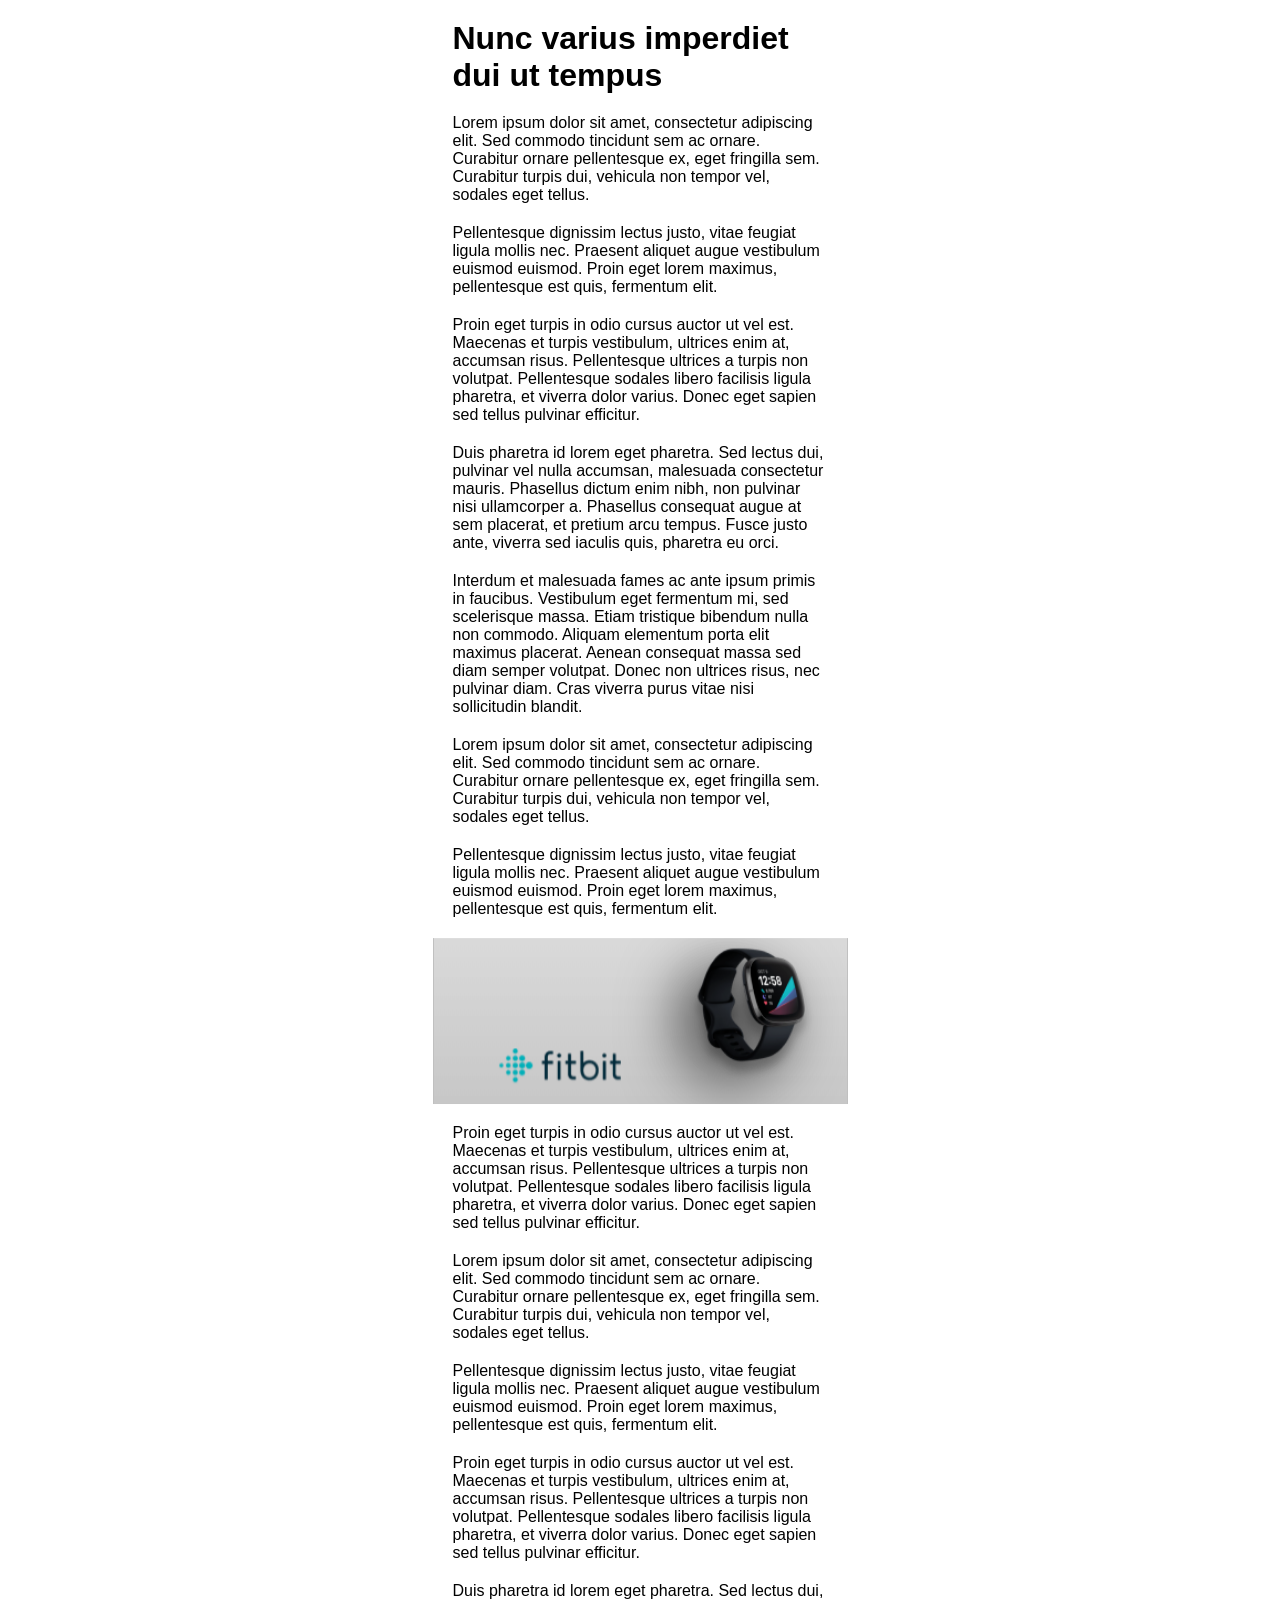
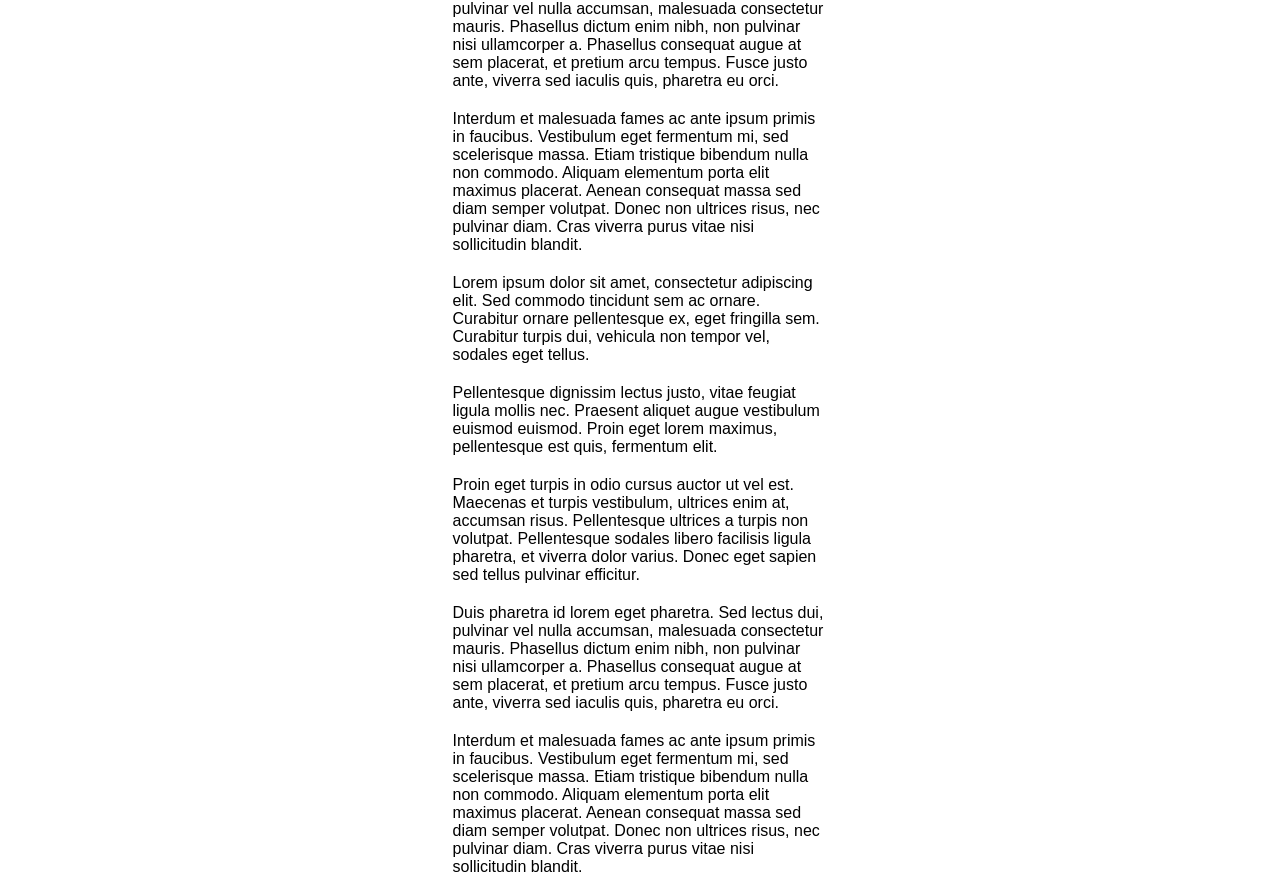
<file: index.html>
<!doctype html>
<html lang="en">
  <head>
    <meta charset="utf-8">
    <meta name="viewport" content="width=device-width, initial-scale=1">
    <link href="scrolling-ad.css" rel="stylesheet" >
    <title>Mobile Ads</title>
  </head>
  <body>
    <h1 class="article-headline">Nunc varius imperdiet dui ut tempus</h1>
    <p class="article-text">Lorem ipsum dolor sit amet, consectetur adipiscing elit. Sed commodo tincidunt sem ac ornare. Curabitur ornare pellentesque ex, eget fringilla sem. Curabitur turpis dui, vehicula non tempor vel, sodales eget tellus. </p>
    <p class="article-text">Pellentesque dignissim lectus justo, vitae feugiat ligula mollis nec. Praesent aliquet augue vestibulum euismod euismod. Proin eget lorem maximus, pellentesque est quis, fermentum elit. </p>
    <p class="article-text">Proin eget turpis in odio cursus auctor ut vel est. Maecenas et turpis vestibulum, ultrices enim at, accumsan risus. Pellentesque ultrices a turpis non volutpat. Pellentesque sodales libero facilisis ligula pharetra, et viverra dolor varius. Donec eget sapien sed tellus pulvinar efficitur.</p>
    <p class="article-text">Duis pharetra id lorem eget pharetra. Sed lectus dui, pulvinar vel nulla accumsan, malesuada consectetur mauris. Phasellus dictum enim nibh, non pulvinar nisi ullamcorper a. Phasellus consequat augue at sem placerat, et pretium arcu tempus. Fusce justo ante, viverra sed iaculis quis, pharetra eu orci.</p>
    <p class="article-text">Interdum et malesuada fames ac ante ipsum primis in faucibus. Vestibulum eget fermentum mi, sed scelerisque massa. Etiam tristique bibendum nulla non commodo. Aliquam elementum porta elit maximus placerat. Aenean consequat massa sed diam semper volutpat. Donec non ultrices risus, nec pulvinar diam. Cras viverra purus vitae nisi sollicitudin blandit.</p>
    <p class="article-text">Lorem ipsum dolor sit amet, consectetur adipiscing elit. Sed commodo tincidunt sem ac ornare. Curabitur ornare pellentesque ex, eget fringilla sem. Curabitur turpis dui, vehicula non tempor vel, sodales eget tellus. </p>
    <p class="article-text">Pellentesque dignissim lectus justo, vitae feugiat ligula mollis nec. Praesent aliquet augue vestibulum euismod euismod. Proin eget lorem maximus, pellentesque est quis, fermentum elit. </p>
    <div id="ad-container">
      <div class="ad-slot" id="ad-slot">
          <div class="canvas">
              <img id="pixel" >
              <div id="slot-one">
                  <img class="slot-image" src="assets/slot-one.png" />
              </div>
              <div id="slot-two">
                  <img src="assets/slot-two.png" />
              </div>
              <div id="slot-three">
                  <img src="assets/slot-three.png" />
              </div>
              <img id="extra-ad-element" src="assets/fitbit-product.png" />
          </div>
      </div>       
    </div>
    <p class="article-text">Proin eget turpis in odio cursus auctor ut vel est. Maecenas et turpis vestibulum, ultrices enim at, accumsan risus. Pellentesque ultrices a turpis non volutpat. Pellentesque sodales libero facilisis ligula pharetra, et viverra dolor varius. Donec eget sapien sed tellus pulvinar efficitur.</p>
    <p class="article-text">Lorem ipsum dolor sit amet, consectetur adipiscing elit. Sed commodo tincidunt sem ac ornare. Curabitur ornare pellentesque ex, eget fringilla sem. Curabitur turpis dui, vehicula non tempor vel, sodales eget tellus. </p>
    <p class="article-text">Pellentesque dignissim lectus justo, vitae feugiat ligula mollis nec. Praesent aliquet augue vestibulum euismod euismod. Proin eget lorem maximus, pellentesque est quis, fermentum elit. </p>
    <p class="article-text">Proin eget turpis in odio cursus auctor ut vel est. Maecenas et turpis vestibulum, ultrices enim at, accumsan risus. Pellentesque ultrices a turpis non volutpat. Pellentesque sodales libero facilisis ligula pharetra, et viverra dolor varius. Donec eget sapien sed tellus pulvinar efficitur.</p>
    <p class="article-text">Duis pharetra id lorem eget pharetra. Sed lectus dui, pulvinar vel nulla accumsan, malesuada consectetur mauris. Phasellus dictum enim nibh, non pulvinar nisi ullamcorper a. Phasellus consequat augue at sem placerat, et pretium arcu tempus. Fusce justo ante, viverra sed iaculis quis, pharetra eu orci.</p>
    <p class="article-text">Interdum et malesuada fames ac ante ipsum primis in faucibus. Vestibulum eget fermentum mi, sed scelerisque massa. Etiam tristique bibendum nulla non commodo. Aliquam elementum porta elit maximus placerat. Aenean consequat massa sed diam semper volutpat. Donec non ultrices risus, nec pulvinar diam. Cras viverra purus vitae nisi sollicitudin blandit.</p>
    <p class="article-text">Lorem ipsum dolor sit amet, consectetur adipiscing elit. Sed commodo tincidunt sem ac ornare. Curabitur ornare pellentesque ex, eget fringilla sem. Curabitur turpis dui, vehicula non tempor vel, sodales eget tellus. </p>  
    <p class="article-text">Pellentesque dignissim lectus justo, vitae feugiat ligula mollis nec. Praesent aliquet augue vestibulum euismod euismod. Proin eget lorem maximus, pellentesque est quis, fermentum elit. </p>
    <p class="article-text">Proin eget turpis in odio cursus auctor ut vel est. Maecenas et turpis vestibulum, ultrices enim at, accumsan risus. Pellentesque ultrices a turpis non volutpat. Pellentesque sodales libero facilisis ligula pharetra, et viverra dolor varius. Donec eget sapien sed tellus pulvinar efficitur.</p>
    <p class="article-text">Duis pharetra id lorem eget pharetra. Sed lectus dui, pulvinar vel nulla accumsan, malesuada consectetur mauris. Phasellus dictum enim nibh, non pulvinar nisi ullamcorper a. Phasellus consequat augue at sem placerat, et pretium arcu tempus. Fusce justo ante, viverra sed iaculis quis, pharetra eu orci.</p>
    <p class="article-text">Interdum et malesuada fames ac ante ipsum primis in faucibus. Vestibulum eget fermentum mi, sed scelerisque massa. Etiam tristique bibendum nulla non commodo. Aliquam elementum porta elit maximus placerat. Aenean consequat massa sed diam semper volutpat. Donec non ultrices risus, nec pulvinar diam. Cras viverra purus vitae nisi sollicitudin blandit.</p>
    <script src="scrolling-ad.js" > </script>
  </body>
</html>
</file>
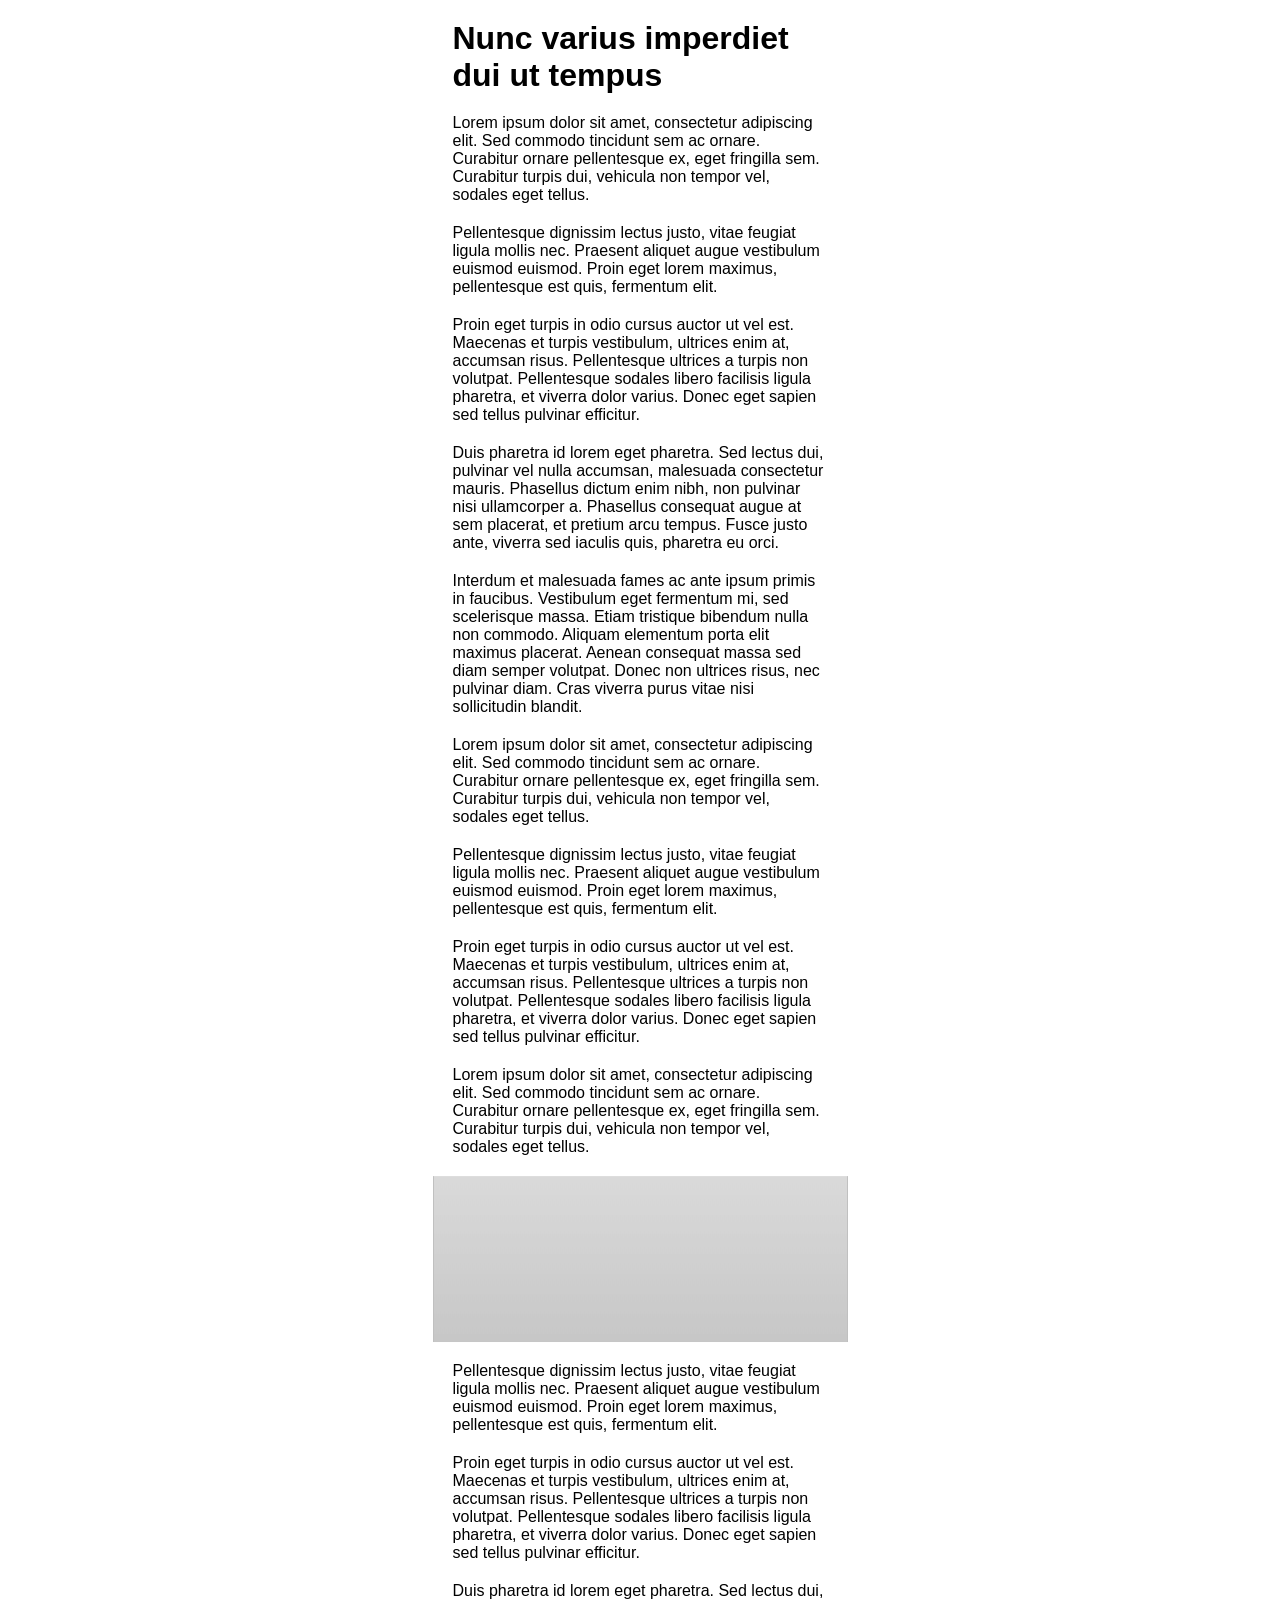
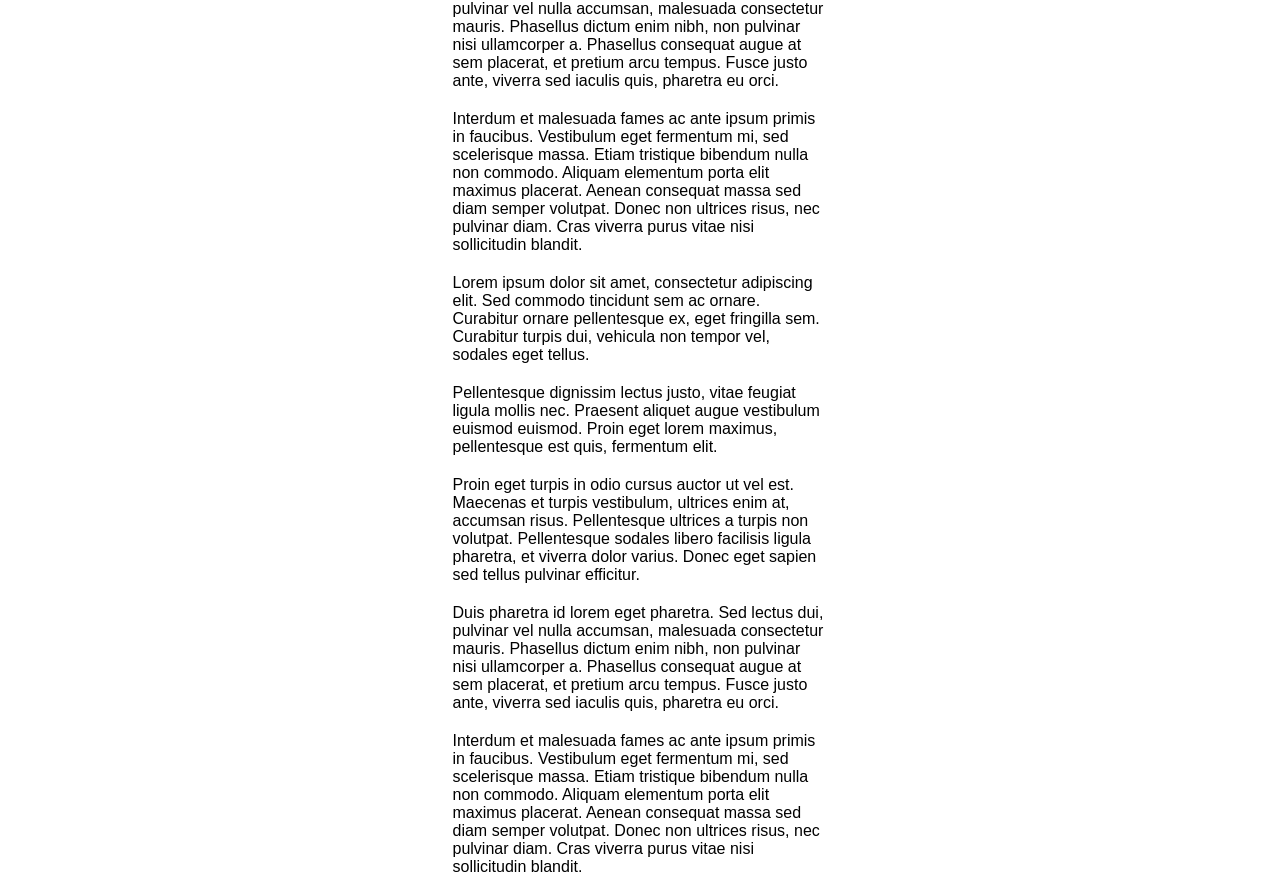
<file: scrolling-ad.html>
<!doctype html>
<html lang="en">
  <head>
    <!-- Required meta tags -->
    <meta charset="utf-8">
    <meta name="viewport" content="width=device-width, initial-scale=1">

    <!-- Bootstrap CSS -->
    <link href="scrolling-ad.css" rel="stylesheet" >
    <!-- <link href="https://cdn.jsdelivr.net/npm/bootstrap@5.0.1/dist/css/bootstrap.min.css" rel="stylesheet" integrity="sha384-+0n0xVW2eSR5OomGNYDnhzAbDsOXxcvSN1TPprVMTNDbiYZCxYbOOl7+AMvyTG2x" crossorigin="anonymous"> -->

    <title>Mobile Ads</title>
  </head>
  <body >
    <h1 class="article-headline">Nunc varius imperdiet dui ut tempus</h1>
    
    <p class="article-text">Lorem ipsum dolor sit amet, consectetur adipiscing elit. Sed commodo tincidunt sem ac ornare. Curabitur ornare pellentesque ex, eget fringilla sem. Curabitur turpis dui, vehicula non tempor vel, sodales eget tellus. </p>
    <p class="article-text">Pellentesque dignissim lectus justo, vitae feugiat ligula mollis nec. Praesent aliquet augue vestibulum euismod euismod. Proin eget lorem maximus, pellentesque est quis, fermentum elit. </p>
    <p class="article-text">Proin eget turpis in odio cursus auctor ut vel est. Maecenas et turpis vestibulum, ultrices enim at, accumsan risus. Pellentesque ultrices a turpis non volutpat. Pellentesque sodales libero facilisis ligula pharetra, et viverra dolor varius. Donec eget sapien sed tellus pulvinar efficitur.</p>
    <p class="article-text">Duis pharetra id lorem eget pharetra. Sed lectus dui, pulvinar vel nulla accumsan, malesuada consectetur mauris. Phasellus dictum enim nibh, non pulvinar nisi ullamcorper a. Phasellus consequat augue at sem placerat, et pretium arcu tempus. Fusce justo ante, viverra sed iaculis quis, pharetra eu orci.</p>
    <p class="article-text">Interdum et malesuada fames ac ante ipsum primis in faucibus. Vestibulum eget fermentum mi, sed scelerisque massa. Etiam tristique bibendum nulla non commodo. Aliquam elementum porta elit maximus placerat. Aenean consequat massa sed diam semper volutpat. Donec non ultrices risus, nec pulvinar diam. Cras viverra purus vitae nisi sollicitudin blandit.</p>
    <p class="article-text">Lorem ipsum dolor sit amet, consectetur adipiscing elit. Sed commodo tincidunt sem ac ornare. Curabitur ornare pellentesque ex, eget fringilla sem. Curabitur turpis dui, vehicula non tempor vel, sodales eget tellus. </p>
    <p class="article-text">Pellentesque dignissim lectus justo, vitae feugiat ligula mollis nec. Praesent aliquet augue vestibulum euismod euismod. Proin eget lorem maximus, pellentesque est quis, fermentum elit. </p>
    <p class="article-text">Proin eget turpis in odio cursus auctor ut vel est. Maecenas et turpis vestibulum, ultrices enim at, accumsan risus. Pellentesque ultrices a turpis non volutpat. Pellentesque sodales libero facilisis ligula pharetra, et viverra dolor varius. Donec eget sapien sed tellus pulvinar efficitur.</p>
    <p class="article-text">Lorem ipsum dolor sit amet, consectetur adipiscing elit. Sed commodo tincidunt sem ac ornare. Curabitur ornare pellentesque ex, eget fringilla sem. Curabitur turpis dui, vehicula non tempor vel, sodales eget tellus. </p>

    <div id="ad-container">
        <div class="ad-slot" id="ad-slot">
            <div class="canvas">
                <img id="pixel" >
                <div id="slot-one">
                    <img src="assets/slot-one.png" />
                </div>
                <div id="slot-two">
                    <img src="assets/slot-two.png" />
                </div>
                <div id="slot-three">
                    <img src="assets/slot-three.png" />
                </div>
            </div>
            <img id="sticky-ad-element" src="assets/fitbit-product.png" />
        </div>
        
    </div>
    <p class="article-text">Pellentesque dignissim lectus justo, vitae feugiat ligula mollis nec. Praesent aliquet augue vestibulum euismod euismod. Proin eget lorem maximus, pellentesque est quis, fermentum elit. </p>
    <p class="article-text">Proin eget turpis in odio cursus auctor ut vel est. Maecenas et turpis vestibulum, ultrices enim at, accumsan risus. Pellentesque ultrices a turpis non volutpat. Pellentesque sodales libero facilisis ligula pharetra, et viverra dolor varius. Donec eget sapien sed tellus pulvinar efficitur.</p>
    <p class="article-text">Duis pharetra id lorem eget pharetra. Sed lectus dui, pulvinar vel nulla accumsan, malesuada consectetur mauris. Phasellus dictum enim nibh, non pulvinar nisi ullamcorper a. Phasellus consequat augue at sem placerat, et pretium arcu tempus. Fusce justo ante, viverra sed iaculis quis, pharetra eu orci.</p>
    <p class="article-text">Interdum et malesuada fames ac ante ipsum primis in faucibus. Vestibulum eget fermentum mi, sed scelerisque massa. Etiam tristique bibendum nulla non commodo. Aliquam elementum porta elit maximus placerat. Aenean consequat massa sed diam semper volutpat. Donec non ultrices risus, nec pulvinar diam. Cras viverra purus vitae nisi sollicitudin blandit.</p>
    <p class="article-text">Lorem ipsum dolor sit amet, consectetur adipiscing elit. Sed commodo tincidunt sem ac ornare. Curabitur ornare pellentesque ex, eget fringilla sem. Curabitur turpis dui, vehicula non tempor vel, sodales eget tellus. </p>  
    <p class="article-text">Pellentesque dignissim lectus justo, vitae feugiat ligula mollis nec. Praesent aliquet augue vestibulum euismod euismod. Proin eget lorem maximus, pellentesque est quis, fermentum elit. </p>
    <p class="article-text">Proin eget turpis in odio cursus auctor ut vel est. Maecenas et turpis vestibulum, ultrices enim at, accumsan risus. Pellentesque ultrices a turpis non volutpat. Pellentesque sodales libero facilisis ligula pharetra, et viverra dolor varius. Donec eget sapien sed tellus pulvinar efficitur.</p>
    <p class="article-text">Duis pharetra id lorem eget pharetra. Sed lectus dui, pulvinar vel nulla accumsan, malesuada consectetur mauris. Phasellus dictum enim nibh, non pulvinar nisi ullamcorper a. Phasellus consequat augue at sem placerat, et pretium arcu tempus. Fusce justo ante, viverra sed iaculis quis, pharetra eu orci.</p>
    <p class="article-text">Interdum et malesuada fames ac ante ipsum primis in faucibus. Vestibulum eget fermentum mi, sed scelerisque massa. Etiam tristique bibendum nulla non commodo. Aliquam elementum porta elit maximus placerat. Aenean consequat massa sed diam semper volutpat. Donec non ultrices risus, nec pulvinar diam. Cras viverra purus vitae nisi sollicitudin blandit.</p>
   
    <script src="scrolling-ad.js" > </script>
    <!-- Optional JavaScript; choose one of the two! -->

    <!-- Option 1: Bootstrap Bundle with Popper -->
    <!-- <script src="https://cdn.jsdelivr.net/npm/bootstrap@5.0.1/dist/js/bootstrap.bundle.min.js" integrity="sha384-gtEjrD/SeCtmISkJkNUaaKMoLD0//ElJ19smozuHV6z3Iehds+3Ulb9Bn9Plx0x4" crossorigin="anonymous"></script> -->

    <!-- Option 2: Separate Popper and Bootstrap JS -->
    <!--
    <script src="https://cdn.jsdelivr.net/npm/@popperjs/core@2.9.2/dist/umd/popper.min.js" integrity="sha384-IQsoLXl5PILFhosVNubq5LC7Qb9DXgDA9i+tQ8Zj3iwWAwPtgFTxbJ8NT4GN1R8p" crossorigin="anonymous"></script>
    <script src="https://cdn.jsdelivr.net/npm/bootstrap@5.0.1/dist/js/bootstrap.min.js" integrity="sha384-Atwg2Pkwv9vp0ygtn1JAojH0nYbwNJLPhwyoVbhoPwBhjQPR5VtM2+xf0Uwh9KtT" crossorigin="anonymous"></script>
    -->
  </body>
</html>
</file>
<file: scrolling-ad.css>
:root {
  --ad-slot-height: 300px;
  --canvas-height: 900px;
  --ad-slot-max-width: 415px;
  /* creative slot one */
  --slot-one-height: 100px;
  --slot-one-x-axis: -200px;
  --slot-one-y-axis: 100px;
  --slot-one-z-axis: 150px;
  --slot-one-blur: 6px;
  /* creative slot two */
  --slot-two-height: 100px;
  --slot-two-x-axis: -200px;
  --slot-two-y-axis: 300px;
  --slot-two-z-axis: 400px;
  --slot-two-blur: 10px;
  /* creative slot three */
  --slot-three-height: 100px;
  --slot-three-x-axis: 100px;
  --slot-three-y-axis: 500px;
  --slot-three-z-axis: 350px;
  --slot-three-blur: 8px;
}

html {
  margin: 0 auto;
  max-width: var(--ad-slot-max-width);
}

body {
  font-family: "Verdana", sans-serif;
  margin: 0px 0px;
}

.article-headline {
  margin: 20px 20px;
}

.article-text {
  margin: 20px 20px;
}

.sticky-bottom {
  position: -webkit-sticky;
  position: -moz-sticky;
  position: -o-sticky;
  position: -ms-sticky;
  position: sticky;
  bottom: 0px;
}

#ad-container {
  width: 100%;
  max-width: var(--ad-slot-max-width);
  height: var(--ad-slot-height);
}

.ad-slot {
  width: 100%;
  max-width: var(--ad-slot-max-width);
  height: var(--ad-slot-height);
  overflow-x: hidden;
  overflow-y: auto;
  position: fixed;
  top: 100vh;
}

.raise-ad {
  animation: raise-ad 0.3s ease-out forwards;
}

@keyframes raise-ad {
  from {
    transform: translateY(0px);
    opacity: 0;
  }
  to {
    transform: translateY(calc(-1 * var(--ad-slot-height)));
    opacity: 1;
  }
}

.canvas {
  background: rgb(255, 255, 255);
  background: linear-gradient(
    180deg,
    rgba(255, 255, 255, 0.9) 0%,
    rgb(199, 199, 199) 100%
  );
  position: relative;
  border: none;
  perspective: 300px;
  top: 0;
  right: 0;
  bottom: 0;
  left: 0;
  height: var(--canvas-height);
}

#extra-ad-element {
  width: 100%;
  position: relative;
  top: 150px;
  right: 0px;
  transform: translateX(200px);
  filter: drop-shadow(-20px 20px 30px #333);
}

@keyframes enter {
  from {
    transform: translateX(200px);
  }
  to {
    transform: translateX(0px);
  }
}

.glow-enter {
  animation: glow 5s forwards, enter 1s forwards;
}

@keyframes glow {
  from {
    filter: drop-shadow(0px 0px 0px #fff);
  }
  to {
    filter: drop-shadow(-20px 20px 30px #333);
  }
}

.sticky-one {
  position: -webkit-sticky;
  position: -moz-sticky;
  position: -o-sticky;
  position: -ms-sticky;
  position: sticky;
  top: calc((var(--ad-slot-height) / 3) * -1);
}

.sticky-two {
  position: -webkit-sticky;
  position: -moz-sticky;
  position: -o-sticky;
  position: -ms-sticky;
  position: sticky;
  top: calc((var(--ad-slot-height) / 3) * -2);
}

.sticky-three {
  position: -webkit-sticky;
  position: -moz-sticky;
  position: -o-sticky;
  position: -ms-sticky;
  position: sticky;
  top: calc((var(--ad-slot-height) / 3) * -3);
}

#slot-one {
  height: var(--slot-one-height);
  transform: translateY(var(--slot-one-y-axis))
    translateX(var(--slot-one-x-axis)) translateZ(var(--slot-one-z-axis));
  filter: blur(var(--slot-one-blur));
}

#slot-one .slot-image {
  height: var(--slot-one-height);
}

#slot-two {
  height: var(--slot-two-height);
  transform: translateY(var(--slot-two-y-axis))
    translateX(var(--slot-two-x-axis)) translateZ(var(--slot-two-z-axis));
  filter: blur(var(--slot-two-blur));
}

#slot-two img {
  height: var(--slot-two-height);
}

#slot-three {
  height: var(--slot-three-height);
  transform: translateY(var(--slot-three-y-axis))
    translateX(var(--slot-three-x-axis)) translateZ(var(--slot-three-z-axis));
  filter: blur(var(--slot-three-blur));
}

#slot-three img {
  height: var(--slot-three-height);
}

#pixel {
  position: absolute;
  height: 100%;
  width: 100%;
  object-fit: fill;
}
</file>
